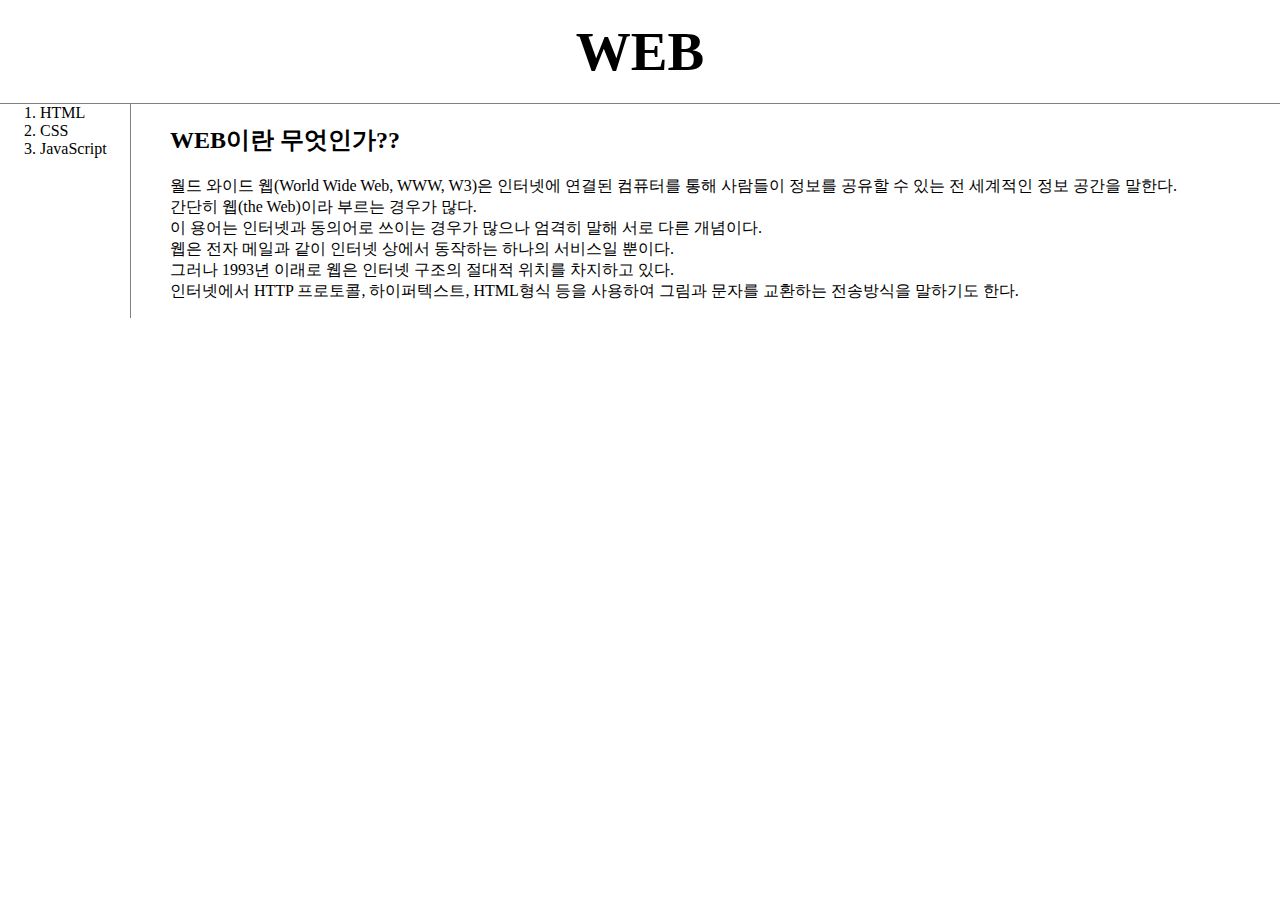
<file: index.html>
<!doctype html>
<html>
<head>
  <title>WEB1 - Welcome</title>
  <meta charset="utf-8">
  <link rel="stylesheet" href="style.css">
</head>
<body>
  <h1><a href="index.html">WEB</a></h1>
  <div id="grid">
  <ol>
    <li><a href="1.html">HTML</a></li>
    <li><a href="2.html">CSS</a></li>
    <li><a href="3.html">JavaScript</a></li>
  </ol>
  <div id="artic">
  <h2><a href="https://ko.wikipedia.org/wiki/%EC%9B%94%EB%93%9C_%EC%99%80%EC%9D%B4%EB%93%9C_%EC%9B%B9" target="_blank" title="web of wikipedia">WEB이란 무엇인가??</a></h2>
  <p>
    월드 와이드 웹(World Wide Web, WWW, W3)은 인터넷에 연결된 컴퓨터를 통해 사람들이 정보를 공유할 수 있는 전 세계적인 정보 공간을 말한다.<br> 간단히 웹(the Web)이라 부르는 경우가 많다.<br> 이 용어는 인터넷과 동의어로 쓰이는 경우가 많으나 엄격히 말해 서로 다른 개념이다.<br> 웹은 전자 메일과 같이 인터넷 상에서 동작하는 하나의 서비스일 뿐이다.<br> 그러나 1993년 이래로 웹은 인터넷 구조의 절대적 위치를 차지하고 있다.<br>

  인터넷에서 HTTP 프로토콜, 하이퍼텍스트, HTML형식 등을 사용하여 그림과 문자를 교환하는 전송방식을 말하기도 한다.<br>
  </p>
  <p>
    <!--Start of Tawk.to Script-->
    <script type="text/javascript">
    var Tawk_API=Tawk_API||{}, Tawk_LoadStart=new Date();
    (function(){
    var s1=document.createElement("script"),s0=document.getElementsByTagName("script")[0];
    s1.async=true;
    s1.src='https://embed.tawk.to/626a4bd0b0d10b6f3e6fbbe2/1g1njg9v7';
    s1.charset='UTF-8';
    s1.setAttribute('crossorigin','*');
    s0.parentNode.insertBefore(s1,s0);
    })();
    </script>
    <!--End of Tawk.to Script-->
  </p>
  </div>
  </div>
</body>
</html>
</file>
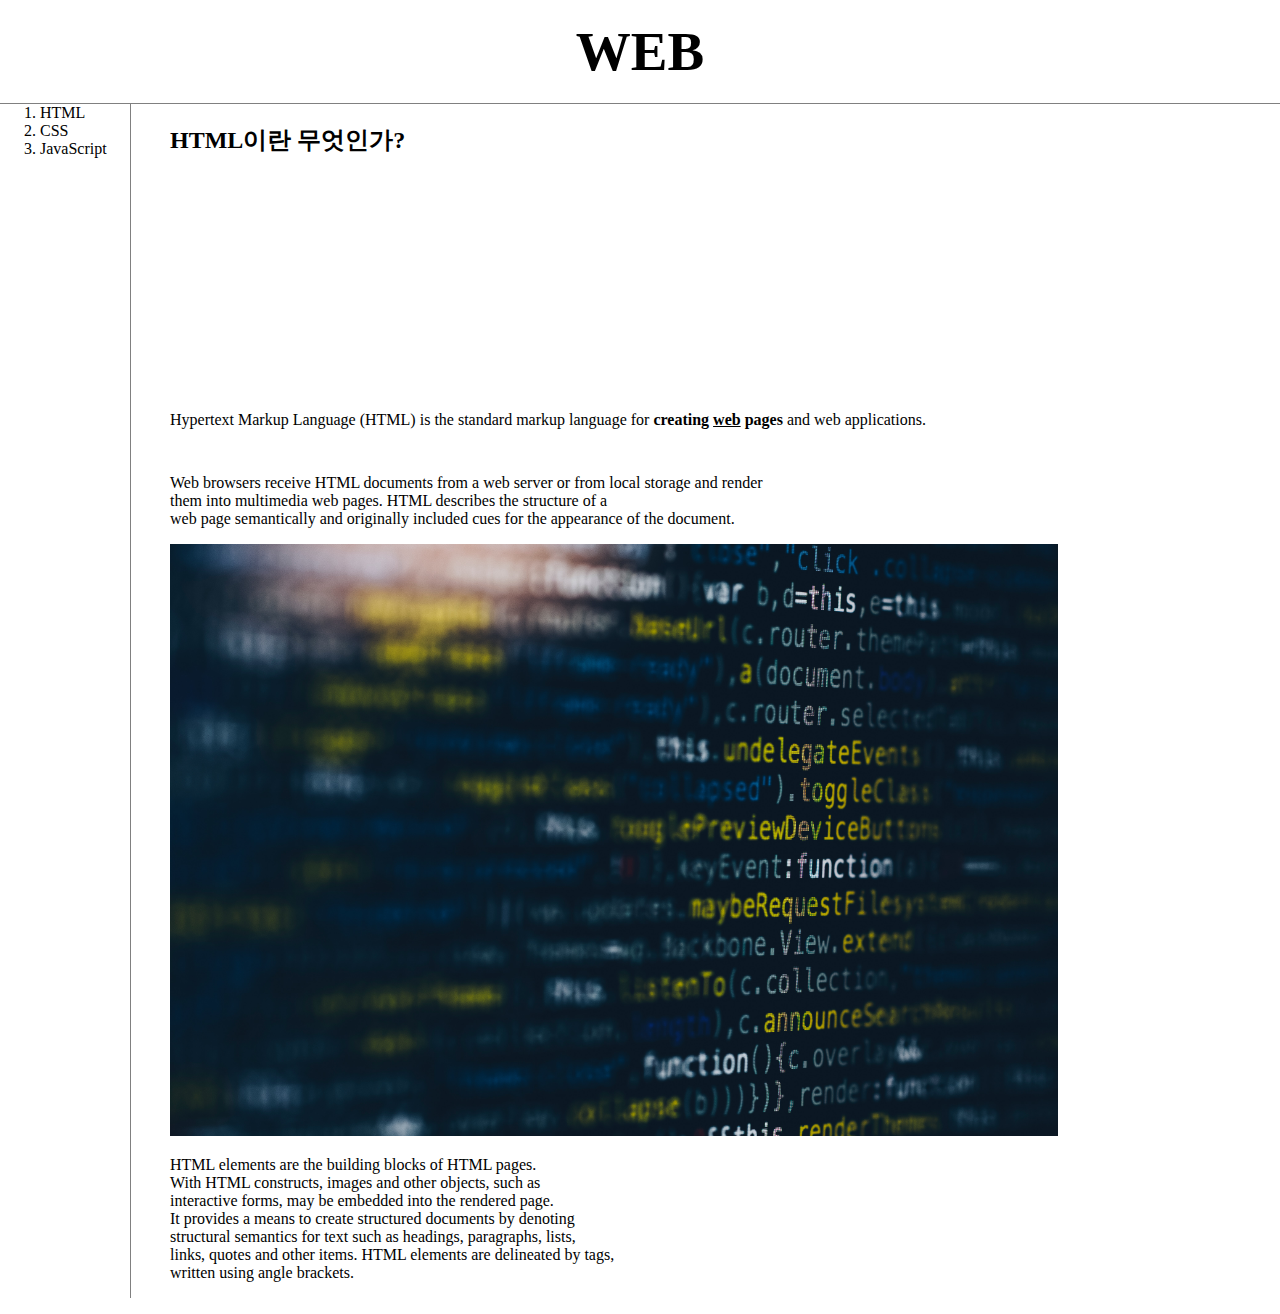
<file: 1.html>
<!doctype html>
<html>
<head>
  <title>WEB1 - HTML</title>
  <meta charset="utf-8">
  <link rel="stylesheet" href="style.css">
</head>
<body>
  <h1><a href="index.html">WEB</a></h1>
  <div id="grid">
  <ol>
    <li><a href="1.html">HTML</a></li>
    <li><a href="2.html">CSS</a></li>
    <li><a href="3.html">JavaScript</a></li>
  </ol>
  <div id="artic">
  <h2>HTML이란 무엇인가?</h2>
  <p>
    <iframe width="460" height="215" src="https://www.youtube.com/embed/MgZRbCaF_rY" title="YouTube video player" frameborder="0" allow="accelerometer; autoplay; clipboard-write; encrypted-media; gyroscope; picture-in-picture" allowfullscreen></iframe>
  </p>
  <a href="https://www.w3.org/TR/2011/WD-html5-20110405" target="_blank" title="html5">Hypertext Markup Language (HTML)</a> is the standard markup language for
  <strong>creating <u>web</u> pages</strong> and web applications.<br>

  <p style="margin-top:45px;">Web browsers receive HTML documents from a web server or from local storage and render<br>
  them into multimedia web pages. HTML describes the structure of a<br>
  web page semantically and originally included cues for the appearance of the document.<br></p>

  <img src="coding1.jpg" width="80%">

  <p>HTML elements are the building blocks of HTML pages.<br>
  With HTML constructs, images and other objects, such as<br>
  interactive forms, may be embedded into the rendered page.<br>
  It provides a means to create structured documents by denoting<br>
  structural semantics for text such as headings, paragraphs, lists,<br>
  links, quotes and other items. HTML elements are delineated by tags,<br>
  written using angle brackets.</p>
  </div>
  </div>
  <p>
    <div id="disqus_thread"></div>
    <script>
    /*
      RECOMMENDED CONFIGURATION VARIABLES: EDIT AND UNCOMMENT THE SECTION BELOW TO INSERT DYNAMIC VALUES FROM YOUR PLATFORM OR CMS.
      LEARN WHY DEFINING THESE VARIABLES IS IMPORTANT: https://disqus.com/admin/universalcode/#configuration-variables
    
    var disqus_config = function () {
    this.page.url = PAGE_URL;  // Replace PAGE_URL with your page's canonical URL variable
    this.page.identifier = PAGE_IDENTIFIER; // Replace PAGE_IDENTIFIER with your page's unique identifier variable
    };
    */
    (function() { // DON'T EDIT BELOW THIS LINE
    var d = document, s = d.createElement('script');
    s.src = 'https://web1-8zs2bjgi1x.disqus.com/embed.js';
    s.setAttribute('data-timestamp', +new Date());
    (d.head || d.body).appendChild(s);
    })();
  </script>
  <noscript>Please enable JavaScript to view the <a href="https://disqus.com/?ref_noscript">comments powered by Disqus.</a></noscript>
</p>
</body>
</html>
</file>
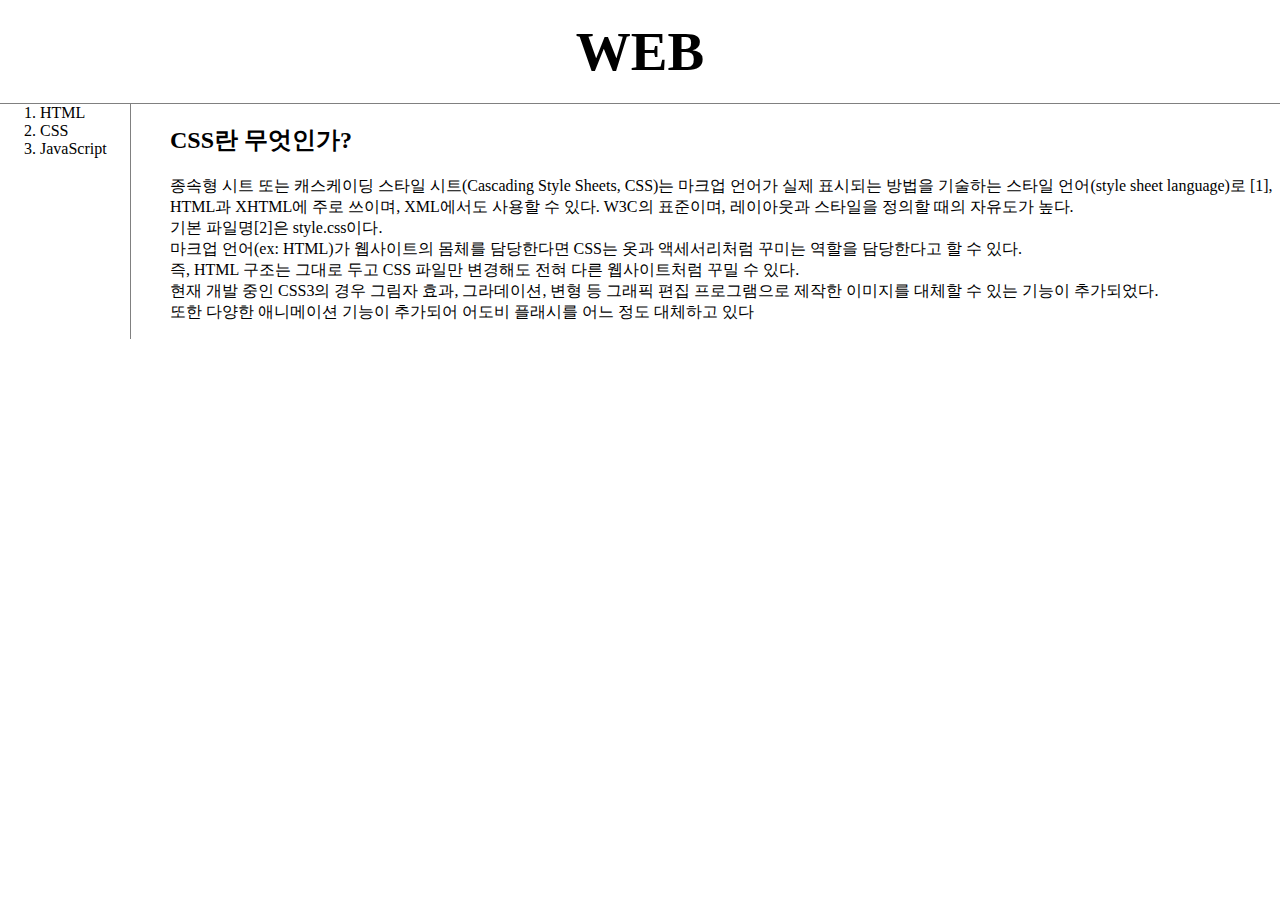
<file: 2.html>
<!doctype html>
<html>
<head>
  <title>WEB1 - CSS</title>
  <meta charset="utf-8">
  <style>
    body{
      margin: 0px;
    }
    a {
      color : black;
      text-decoration: none;
    }
    h1 {
      font-size: 55px;
      text-align: center;
      border-bottom : 1px solid gray;
      margin: 0;
      padding: 20px;
    }
    #grid ol{
      border-right: 1px solid gray;
      width: 90px;
      margin: 0px;
      padding-left:40px;
    }
  
    #grid{
      display:grid;
      grid-template-columns:150px 1fr;
    }
    #artic{
      padding-left: 20px;
    }
    @media(max-width:800px) {
      #grid{
      display:block;
      }
      #grid ol{
      border-right: none;
      }
      h1 {
      border-bottom : none;
      }
    }
  </style>
</head>
<body>
  <h1><a href="index.html">WEB</a></h1>
  <div id="grid">
    <ol>
      <li><a href="1.html">HTML</a></li>
      <li><a href="2.html">CSS</a></li>
      <li><a href="3.html">JavaScript</a></li>
    </ol>
    <div id="artic">
      <h2><a href="https://ko.wikipedia.org/wiki/CSS" target="_blank" title="
        css of wikipedia"> CSS란 무엇인가?
      </a></h2>
      <p>
      종속형 시트 또는 캐스케이딩 스타일 시트(Cascading Style Sheets, CSS)는 마크업 언어가 실제 표시되는 방법을 기술하는 스타일 언어(style sheet language)로  [1], HTML과 XHTML에 주로 쓰이며, XML에서도 사용할 수 있다. W3C의 표준이며, 레이아웃과 스타일을 정의할 때의 자유도가 높다.<br>
        기본 파일명[2]은 style.css이다.<br>
      마크업 언어(ex: HTML)가 웹사이트의 몸체를 담당한다면  CSS는 옷과 액세서리처럼 꾸미는 역할을 담당한다고 할 수 있다.<br> 즉, HTML 구조는 그대로 두고 CSS 파일만 변경해도 전혀 다른 웹사이트처럼 꾸밀 수 있다.<br>  현재 개발 중인 CSS3의 경우 그림자 효과, 그라데이션, 변형 등 그래픽 편집 프로그램으로 제작한 이미지를 대체할 수 있는 기능이 추가되었다.<br> 또한 다양한 애니메이션 기능이 추가되어 어도비 플래시를 어느 정도 대체하고 있다<br>
      </p>
    </div>
</div>
</body>
</html>
</file>
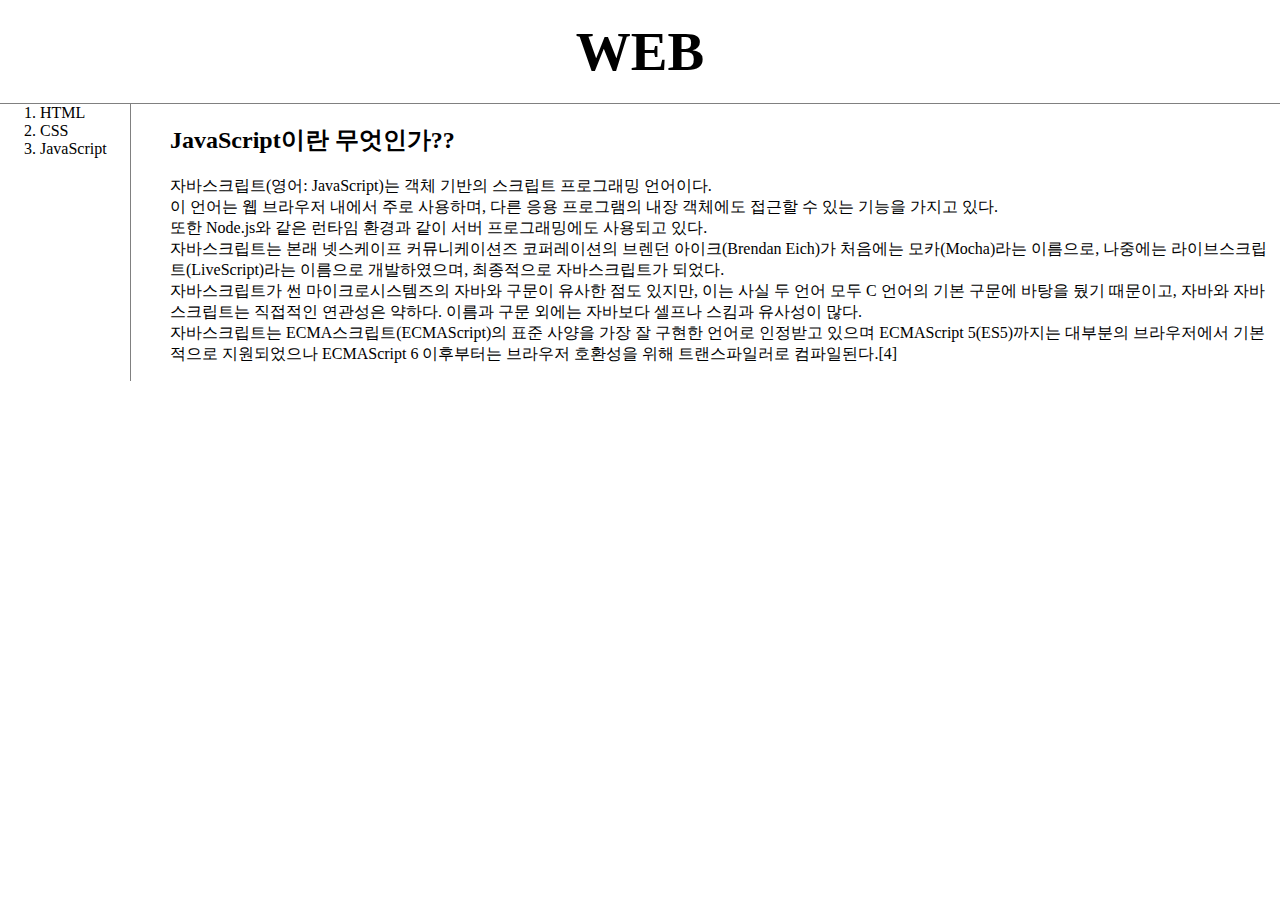
<file: 3.html>
<!doctype html>
<html>
<head>
  <title>WEB1 - JavaScript</title>
  <meta charset="utf-8">
  <link rel="stylesheet" href="style.css">
</head>
<body>
  
  <h1><a href="index.html">WEB</a></h1>
  <div id="grid">
  
  <ol>
    <li><a href="1.html">HTML</a></li>
    <li><a href="2.html">CSS</a></li>
    <li><a href="3.html">JavaScript</a></li>
  </ol>
  <div id="artic">
  <h2><a href="https://ko.wikipedia.org/wiki/%EC%9E%90%EB%B0%94%EC%8A%A4%ED%81%AC%EB%A6%BD%ED%8A%B8" target="_blank" title="JavaScript of wikipedia">JavaScript이란 무엇인가??
  </a></h2>
<p>
자바스크립트(영어: JavaScript)는 객체 기반의 스크립트 프로그래밍 언어이다.<br> 이 언어는 웹 브라우저 내에서 주로 사용하며, 다른 응용 프로그램의 내장 객체에도 접근할 수 있는 기능을 가지고 있다.<br> 또한 Node.js와 같은 런타임 환경과 같이 서버 프로그래밍에도 사용되고 있다.<br> 자바스크립트는 본래 넷스케이프 커뮤니케이션즈 코퍼레이션의 브렌던 아이크(Brendan Eich)가 처음에는 모카(Mocha)라는 이름으로, 나중에는 라이브스크립트(LiveScript)라는 이름으로 개발하였으며, 최종적으로 자바스크립트가 되었다.<br> 자바스크립트가 썬 마이크로시스템즈의 자바와 구문이 유사한 점도 있지만, 이는 사실 두 언어 모두 C 언어의 기본 구문에 바탕을 뒀기 때문이고, 자바와 자바스크립트는 직접적인 연관성은 약하다. 이름과 구문 외에는 자바보다 셀프나 스킴과 유사성이 많다.<br> 자바스크립트는 ECMA스크립트(ECMAScript)의 표준 사양을 가장 잘 구현한 언어로 인정받고 있으며 ECMAScript 5(ES5)까지는 대부분의 브라우저에서 기본적으로 지원되었으나 ECMAScript 6 이후부터는 브라우저 호환성을 위해 트랜스파일러로 컴파일된다.[4] <br> 
</p>
</div>
</div>
</body>
</html>
</file>
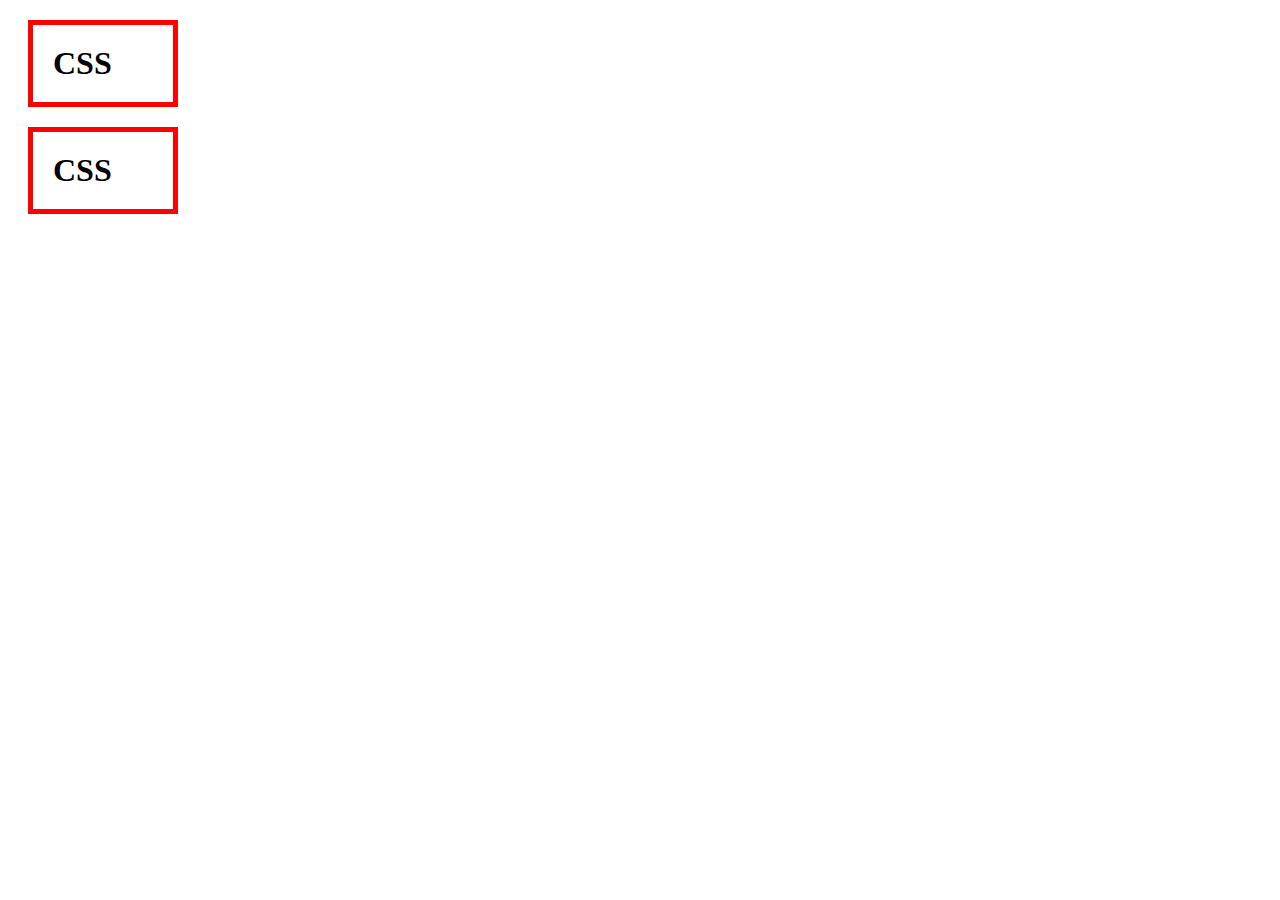
<file: box.html>
<!DOCTYPE html>
<html>
  <head>
    <meta charset="utf-8">
    <title></title>
    <style>
      h1{
        border: 5px solid red;
        padding:20px;
        margin:20px;
        display:block;
        width:100px;
      }

    </style>
  </head>
  <body>
    <h1>CSS</h1>
    <h1>CSS</h1>
  </body>
</html>
</file>
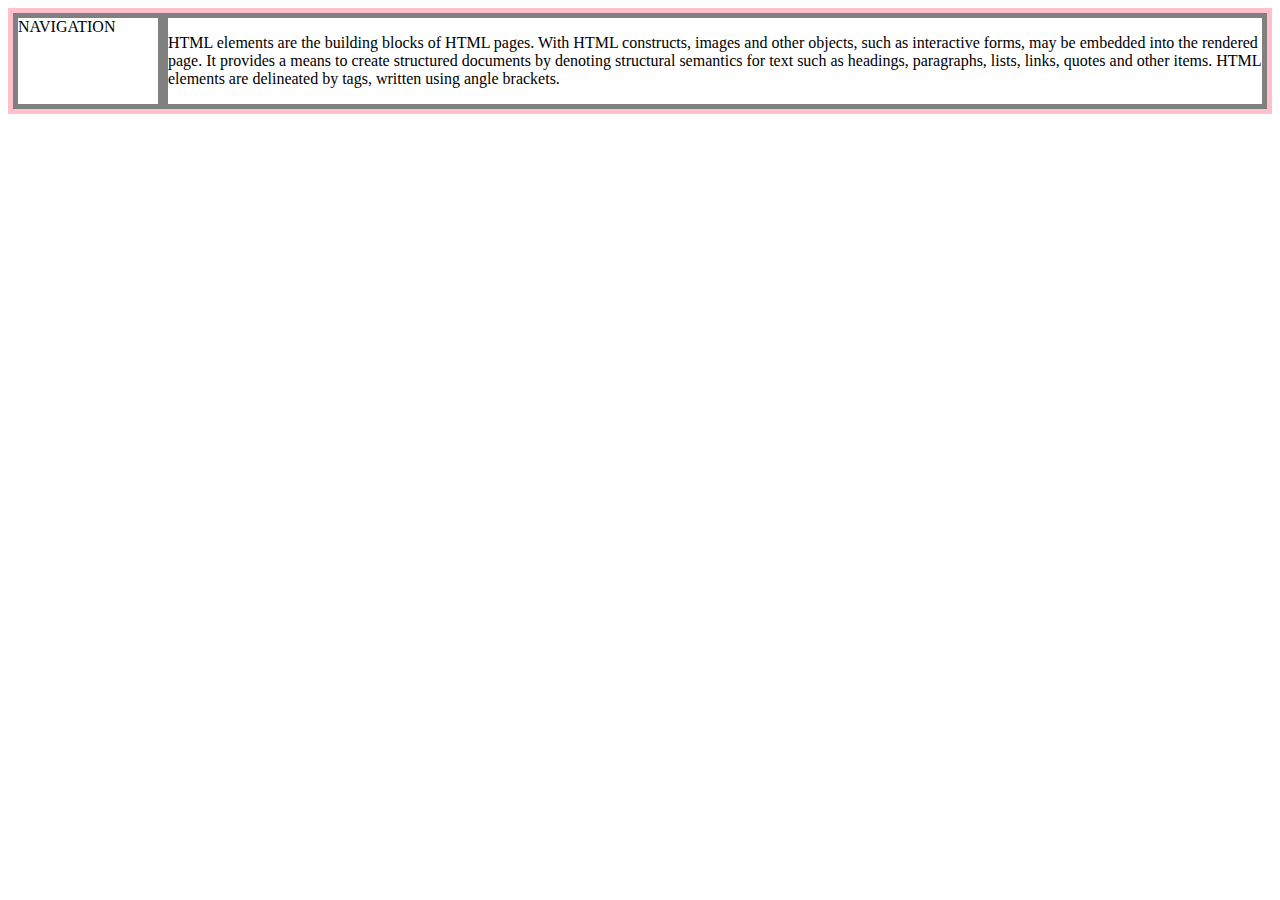
<file: grid.html>
<!DOCTYPE html>
<html>
  <head>
    <meta charset="utf-8">
    <title></title>
    <style>
      #grid{
        border:5px solid pink;
        display:grid;
        grid-template-columns:150px 1fr;
      }
      div{
        border:5px solid gray;
      }
    </style>
  </head>
  <body>
  <div id="grid">
      <div>NAVIGATION</div>
      <div><p>HTML elements are the building blocks of HTML pages.
      With HTML constructs, images and other objects, such as
      interactive forms, may be embedded into the rendered page.
      It provides a means to create structured documents by denoting
      structural semantics for text such as headings, paragraphs, lists,
      links, quotes and other items. HTML elements are delineated by tags,
      written using angle brackets.</p></div>
  </div>
  </body>
</html>
</file>
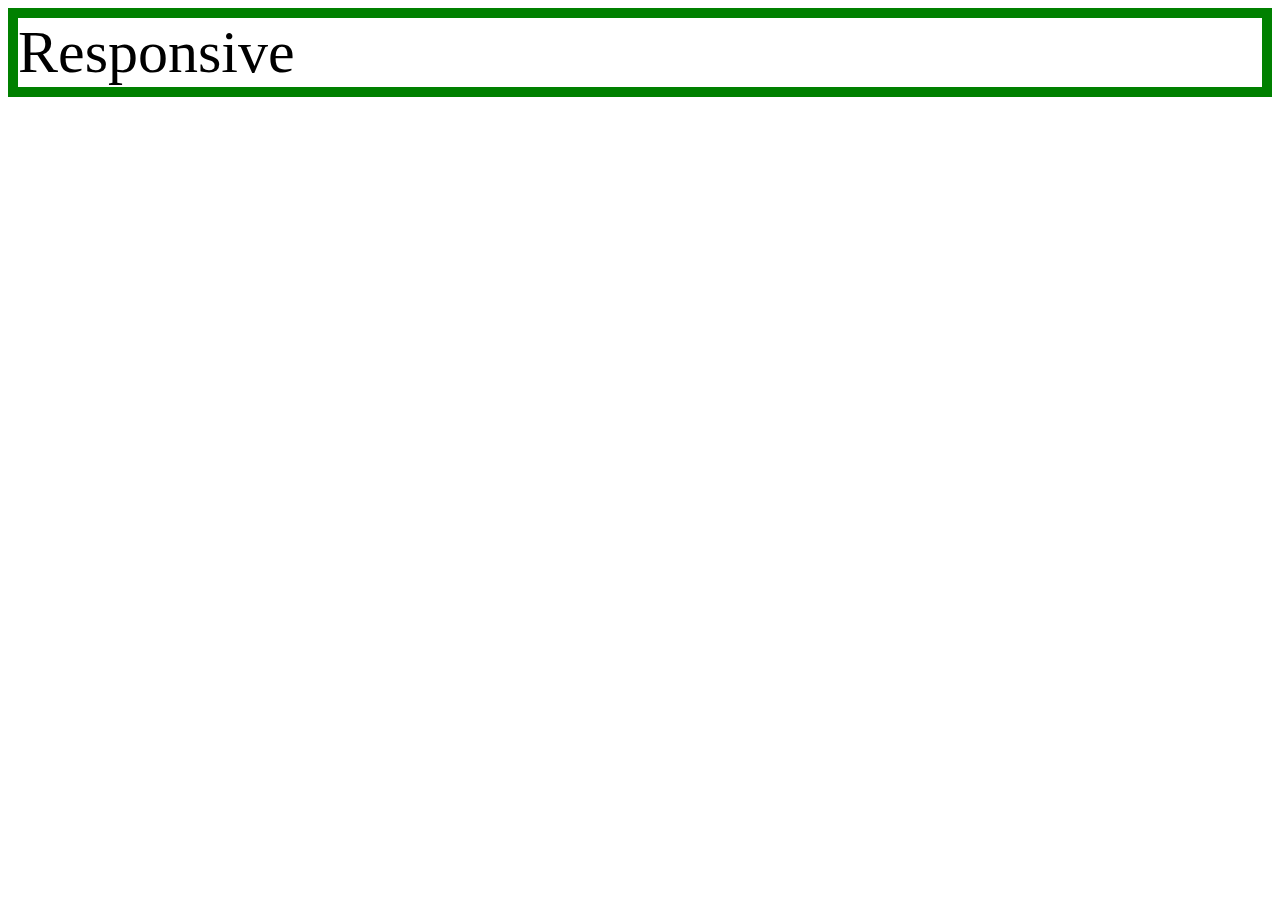
<file: mediaquery.html>
<!DOCTYPE html>
<html>
    <Head>
    <meta charset="utf-8">
    <title></title>
    <style>
        div{
            border:10px solid green;
            font-size : 60px;
        }
        @media(max-width:800px) {
            div{
                display:none;
            }
        }
    </style>    
    </head>
    <body>
        <div>
            Responsive
        </div>
    </body>
</html>
</file>
<file: style.css>
body{
    margin: 0px;
  }
  a {
    color : black;
    text-decoration: none;
  }
  h1 {
    font-size: 55px;
    text-align: center;
    border-bottom : 1px solid gray;
    margin: 0;
    padding: 20px;
  }
  ol{
    border-right: 1px solid gray;
    width: 90px;
    margin: 0px;
    padding-left:40px;
  }

  #grid{
    display:grid;
    grid-template-columns:150px 1fr;
  }
  #artic{
    padding-left: 20px;
  }
  @media(max-width:800px) {
    #grid{
    display:block;
    }
    #grid ol{
    border-right: none;
    }
    h1 {
    border-bottom : none;
    }
  }
</file>
